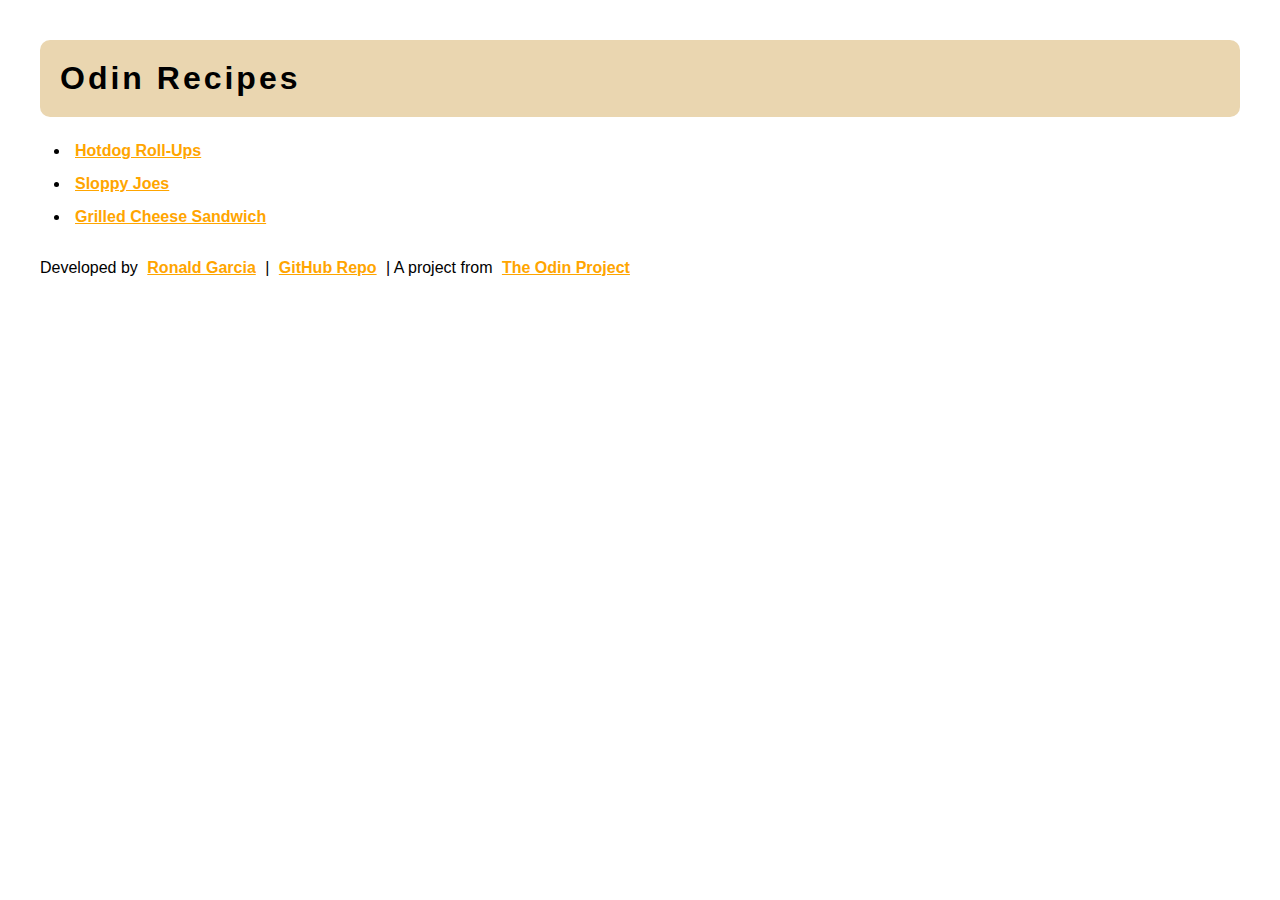
<file: index.html>
<!DOCTYPE html>
<html lang="en">
<head>
    <meta charset="UTF-8">
    <meta name="viewport" content="width=device-width, initial-scale=1.0">
    <title>Odin Recipes - Index</title>
    <link rel="stylesheet" href="./css/style.css">
</head>
<body>
   <h1>Odin Recipes</h1>
   <ul>
    <li><a href="./recipes/hotdog-roll-ups.html">Hotdog Roll-Ups</a></li>
    <li><a href="./recipes/sloppy-joes.html">Sloppy Joes</a></li>
    <li><a href="./recipes/grilled-cheese-sandwich.html">Grilled Cheese Sandwich</a></li>
   </ul>

   <br>
   <p>Developed by <a href="https://github.com/GarciaRonald" target="_blank">Ronald Garcia</a> | <a href="https://github.com/GarciaRonald/TOP-odin-recipes" target="_blank">GitHub Repo</a> | A project from <a href="https://www.theodinproject.com/" target="_blank">The Odin Project</a></p>
</body>
</html>
</file>
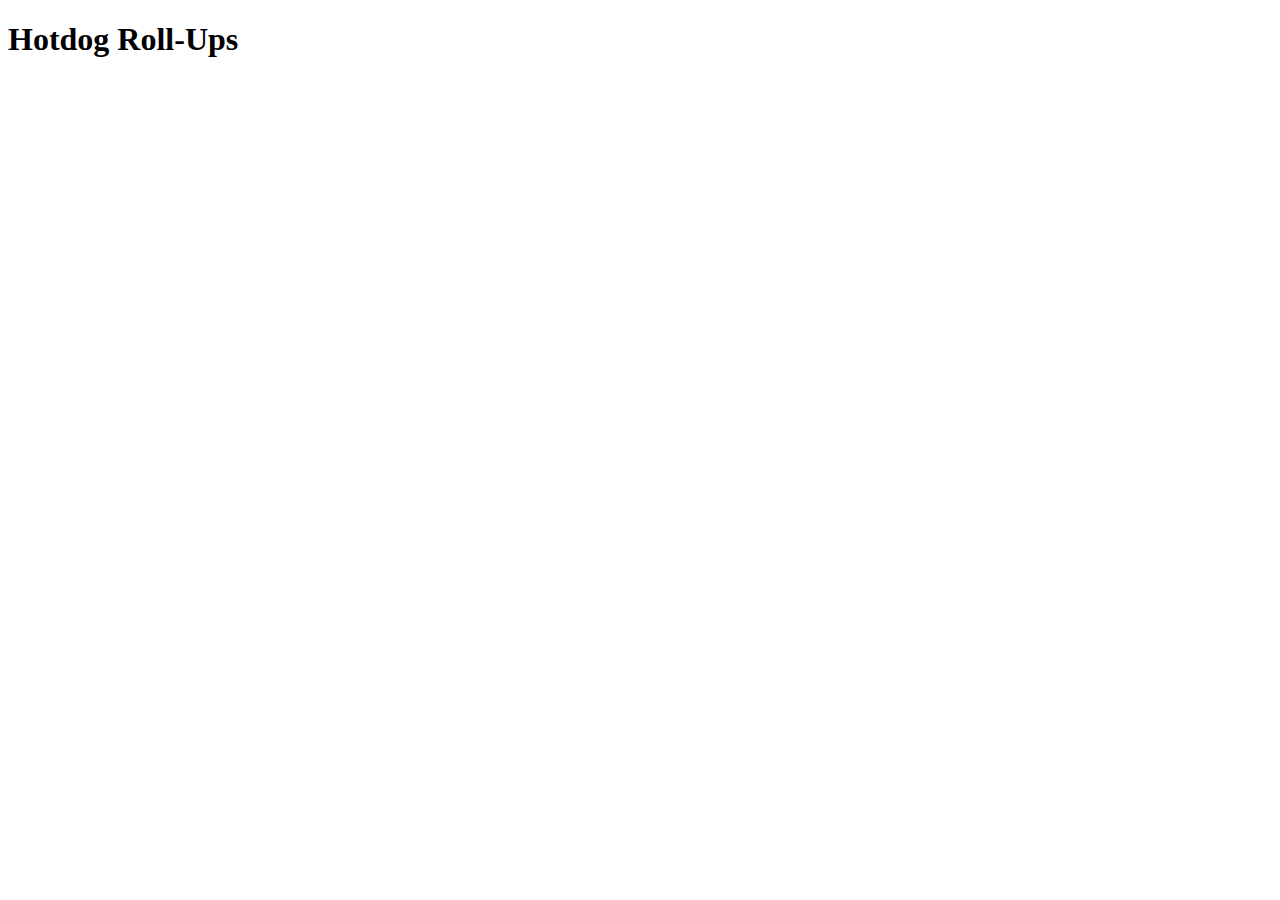
<file: recipes/hotdog-roll-ups.html>
<!DOCTYPE html>
<html lang="en">
<head>
    <meta charset="UTF-8">
    <meta name="viewport" content="width=device-width, initial-scale=1.0">
    <title>Odin Recipes - Hotdog Roll Ups</title>
</head>
<body>
    <h1>Hotdog Roll-Ups</h1>
</body>
</html>
</file>
<file: css/style.css>
* {
    box-sizing: border-box;
    margin: 0;
    padding: 0;
}

body {
    margin: 40px;
    font-family: Helvetica, Arial, sans-serif;
}

a {
    display: inline-block;
    padding: 5px;
    color: orange;
    font-weight: bold;
}

h1, h2 {
    letter-spacing: 3px;
    padding: 20px;
    margin: 20px 0;
    border-radius: 10px;
}

h1 {
    background-color: #ead6b0;
}

h2 {
    background-color: #d3edf6;
}

img {
    margin: 30px 0;
    border-radius: 20px;
}

li {
    margin: 5px 0 5px 30px;
}
</file>
